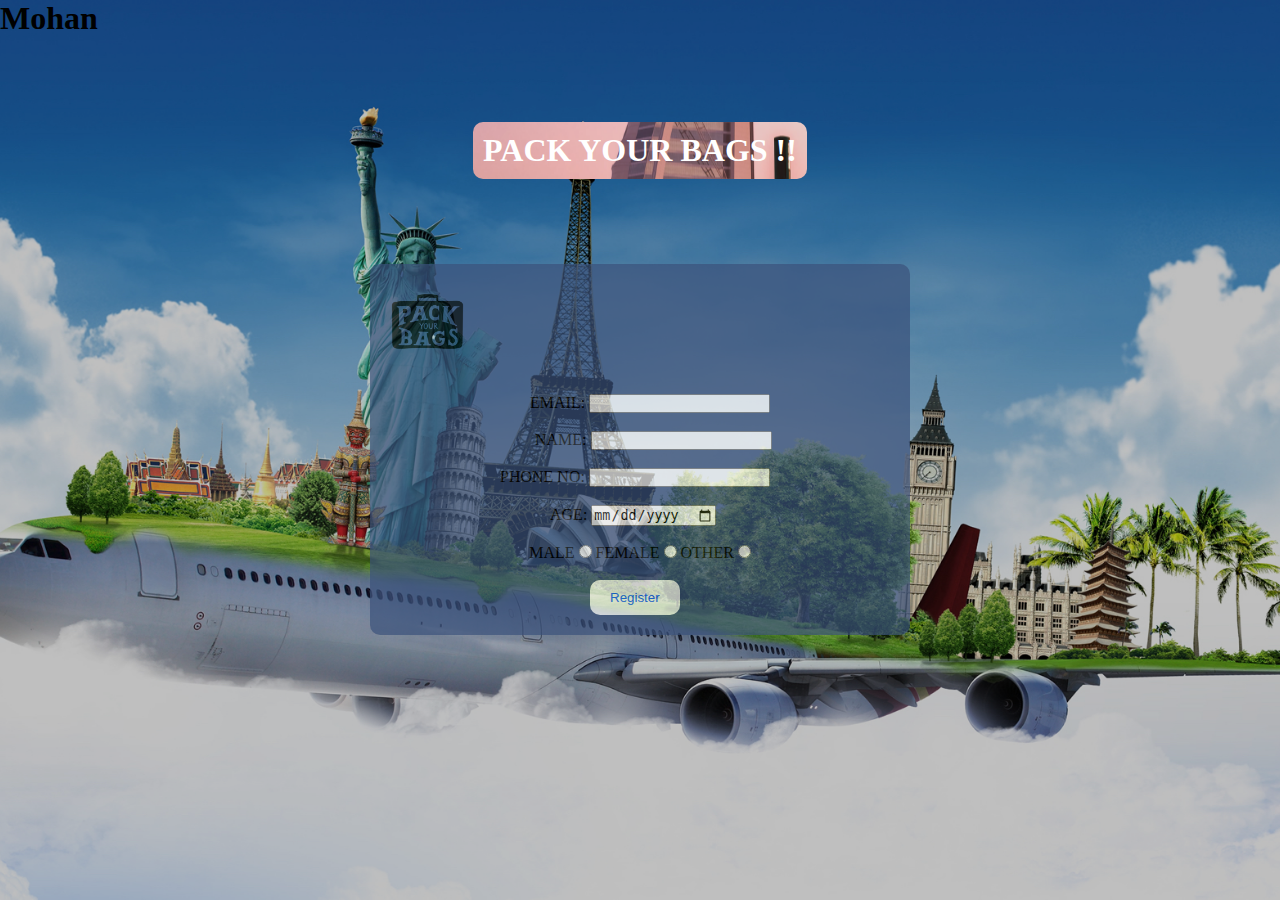
<file: register now.html>
<!DOCTYPE html>
<html lang="en">
<head>
    <meta charset="UTF-8">
    <meta name="viewport" content="width=device-width, initial-scale=1.0">
    <title>Pack your bags</title>
    <link rel="stylesheet" href="styles.css">
</head>
<body>
    <div><h1>Mohan</h1></div>
    <div class="container">
    <h1 class="bg-image">PACK YOUR BAGS !!</h1> <br>
    <br>
</div>
    <form>
        <nav>
            <img src="images/logo-Photoroom.png" class="logo">
            <ul class="nav-links">
        <marquee scrollamount="20" width="100%" direction="left"><H2>Register now !!</H2></marquee>
        </div>
        <div class="container1">
        <label id="email">EMAIL:</label>
        <input type="email" id="email"></div><BR>
                <div class="container2"><label id="name"> NAME:</label>
        <input type="text" id="name"></div><BR>
            <div class="container3"><label id="PHONE NUMBER">PHONE NO:</label>
        <input type="number" id="PHONE NUMBER"></div><BR>
            <div class="container4"><label id="AGE">AGE:</label>
        <input type="date" id="AGE"></div><BR>
            <div class="container5"><label id="MALE">MALE</label>
        <input type="radio" id="MALE">
        <label id="FEMALE">FEMALE</label>
        <input type="radio" id="FEMALE">
        <label id="OTHER">OTHER</label>
        <input type="radio" id="OTHER"></div><br>
        <!-- <input type="submit" id="submit"> -->


    </form>
    <button class="btn-register">Register</button>
    </div>
</body>
</html>
</file>
<file: styles.css>
*{
    padding: 0;
    margin: 0;
}

body{
    width: 100vw;
    height: 100vh;
    background-image: url(images/./logo.reg1.png);
    background-repeat: no-repeat;
    background-position: center;
    background-size: cover;

}
form {
    max-width: 500px;
    margin: 0 auto;
    padding: 20px;
    background-color:#3c527b;
    border-radius: 10px;
    opacity: 0.7;
  }
  
  .container{
    display: flex;
    justify-content: center;
    align-items: center;
    margin: 80px 0;
    background-size: cover;
    background-position: center;
    border-radius: 20px;
    padding: 5px;
    color: #ffffff;
}


/* .container{
    background: #ff5361;
    color: white;
    text-decoration: none;
    padding: 2px 50px;
    border-radius: 50px;
    margin-top: 20px;
    display: inline-block;
} */
  
  form h2 {
    text-align: center;
    color:solid rgb(251, 5, 5);
  }
  .logo{
    width: 75px;
  }

  .bg-image{
    background-image: url(images/./dubai.png);
    background-repeat: no-repeat;
    background-position: center;
    /* width: 800px; */
    padding: 10px;
    border-radius: 10px;
    text-align: center;
  }

  .btn-register{
    color: rgb(0, 85, 255);
    background-color: white;
    border: none;
    outline: none;
    padding: 10px 20px;
    border-radius: 10px;
    margin-left: 40%;
    transition: background-color 0.3s;
    cursor: pointer;
  }

  .btn-register:hover{
    background-color:rgb(0, 85, 255); 
    color: white;
 }

 .btn-register:active{
    border: 1px solid rgb(0, 0, 0); 
 }
 .container1{
  margin-left: 28%;
 }
 .container2{
  margin-left: 29%;
 }
 .container3{
  margin-left: 22%;
 }
 .container4{
  margin-left: 32%;
 }
 .container5{
  text-align: center;
 }
</file>
